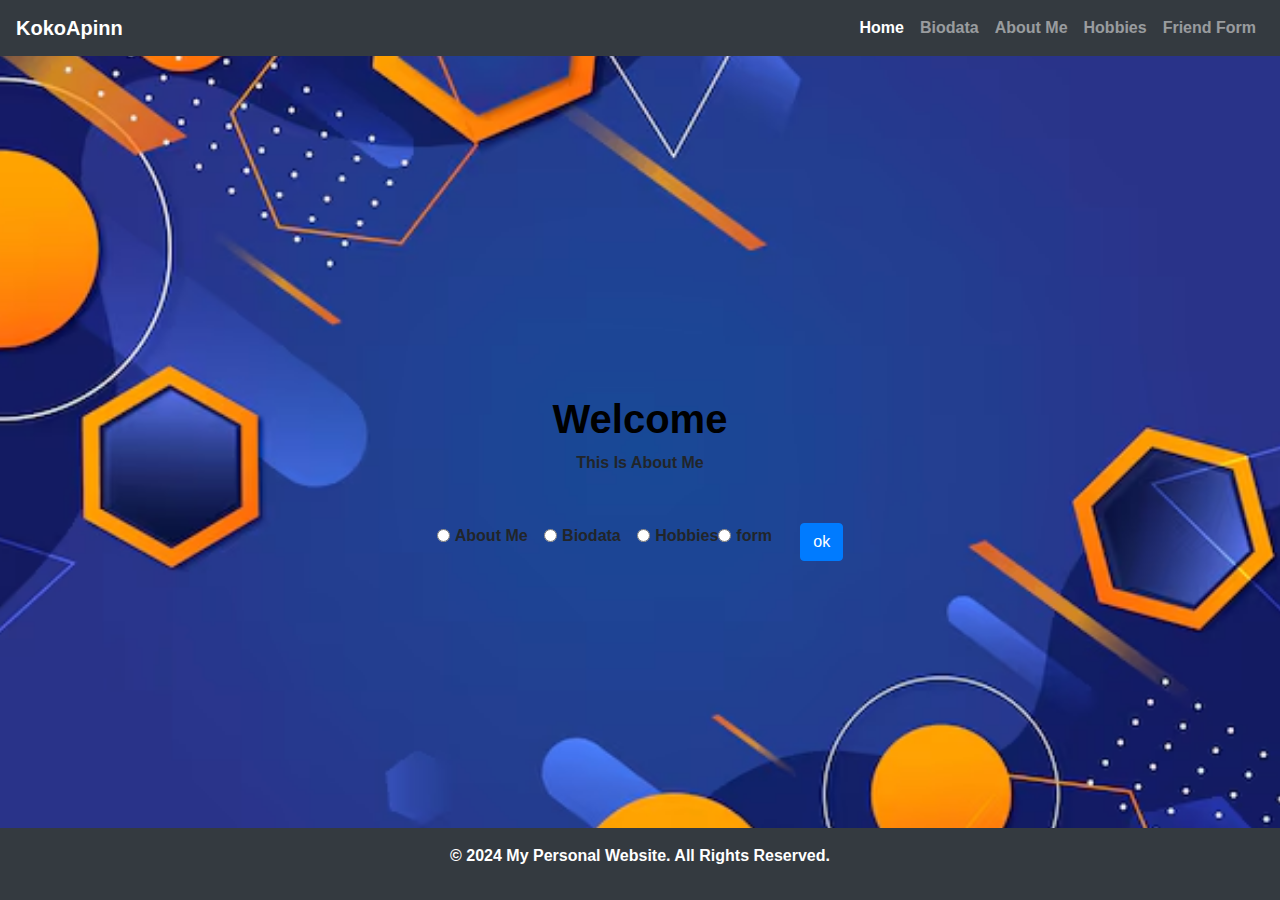
<file: index.html>
<!DOCTYPE html>
<html lang="en">
<head>
  <meta charset="UTF-8">
  <meta name="viewport" content="width=device-width, initial-scale=1.0">
  <title>My Personal Website</title>
  <link rel="stylesheet" href="https://stackpath.bootstrapcdn.com/bootstrap/4.5.2/css/bootstrap.min.css">
  <style>
    body {
      font-family: Arial, sans-serif;
      background-image: url('back3.avif');
      background-size: cover; /* Ensures the background image covers the entire page */
      background-repeat: no-repeat; /* Prevents the background image from repeating */
      background-position: center center; /* Centers the background image */
      background-attachment: fixed; /* Keeps the background image fixed on scroll */
      margin: 0;
      height: 100vh;
      display: flex;
      flex-direction: column;
    }
    
    .navbar-brand {
      font-weight: bold;
    }
    
    h1, h2 {
      color: #000000;
      font-weight: bold;
    }
    
    .footer {
      position: fixed;
      left: 0;
      bottom: 0;
      width: 100%;
      text-align: center;
      font-weight: bold;
    }
    
    /* Additional CSS for making other text bold */
    p, .form-check-label, .nav-link {
      font-weight: bold;
    }
    
    .content {
      flex: 1;
      display: flex;
      flex-direction: column;
      justify-content: center;
      align-items: center;
    }
  </style>
</head>
<body>
  <nav class="navbar navbar-expand-lg navbar-dark bg-dark">
    <a class="navbar-brand" href="#">KokoApinn</a>
    <button class="navbar-toggler" type="button" data-toggle="collapse" data-target="#navbarNav" aria-controls="navbarNav" aria-expanded="false" aria-label="Toggle navigation">
      <span class="navbar-toggler-icon"></span>
    </button>
    <div class="collapse navbar-collapse" id="navbarNav">
      <ul class="navbar-nav ml-auto">
        <li class="nav-item active">
          <a class="nav-link" href="index.html">Home</a>
        </li>
        <li class="nav-item">
          <a class="nav-link" href="biodata.html">Biodata</a>
        </li>
        <li class="nav-item">
          <a class="nav-link" href="aboutme.html">About Me</a>
        </li>
        <li class="nav-item">
          <a class="nav-link" href="hobbies.html">Hobbies</a>
        </li>
        <li class="nav-item">
          <a class="nav-link" href="friend from.html">Friend Form</a>
        </li>
      </ul>
    </div>
  </nav>

  <div class="content">
    <h1 class="text-center">Welcome</h1>
    <p class="text-center">This Is About Me</p>
    <div class="text-center mt-4">
      <div class="form-check form-check-inline">
        <input class="form-check-input" type="radio" name="navRadio" id="aboutMeRadio" value="about_me.html">
        <label class="form-check-label" for="aboutMeRadio">About Me</label>
      </div>
      <div class="form-check form-check-inline">
        <input class="form-check-input" type="radio" name="navRadio" id="biodataRadio" value="biodata.html">
        <label class="form-check-label" for="biodataRadio">Biodata</label>
      </div>
      <div class="form-check form-check-inline">
        <input class="form-check-input" type="radio" name="navRadio" id="hobbiesRadio" value="hobbies.html">
        <label class="form-check-label" for="hobbiesRadio">Hobbies</label>
      <div class="form-check form-check-inline">
            <input class="form-check-input" type="radio" name="navRadio" id="friendFormRadio" value="friend_form.html">
            <label class="form-check-label" for="friend_formradio">form</label>
      </div>
    </div>
    <button id="goButton" class="btn btn-primary mt-2">ok</button>
  </div>

  <footer class="footer mt-5 py-3 bg-dark text-white text-center">
    <p>&copy; 2024 My Personal Website. All Rights Reserved.</p>
  </footer>

  <script src="https://code.jquery.com/jquery-3.5.1.slim.min.js"></script>
  <script src="https://cdn.jsdelivr.net/npm/@popperjs/core@2.5.4/dist/umd/popper.min.js"></script>
  <script src="https://stackpath.bootstrapcdn.com/bootstrap/4.5.2/js/bootstrap.min.js"></script>
  <script>
    document.getElementById('goButton').addEventListener('click', function() {
      const radios = document.getElementsByName('navRadio');
      let selectedPage;
      for (let i = 0; i < radios.length; i++) {
        if (radios[i].checked) {
          selectedPage = radios[i].value;
          break;
        }
      }
      if (selectedPage) {
        window.location.href = selectedPage;
      }
    });
  </script>
</body>
</html>
</file>
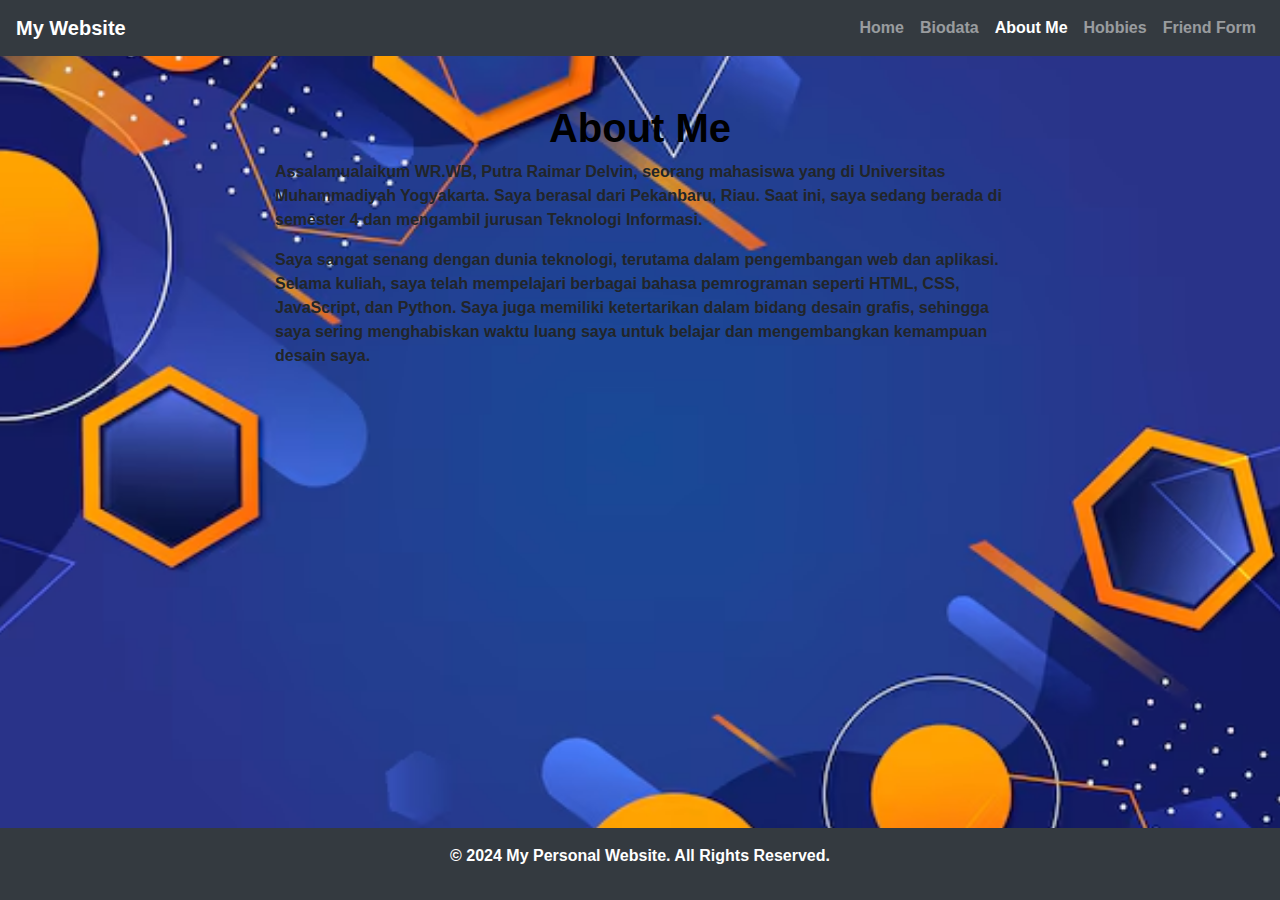
<file: aboutme.html>
<!DOCTYPE html>
<html lang="en">
<head>
  <meta charset="UTF-8">
  <meta name="viewport" content="width=device-width, initial-scale=1.0">
  <title>About Me</title>
  <link rel="stylesheet" href="https://stackpath.bootstrapcdn.com/bootstrap/4.5.2/css/bootstrap.min.css">
  <link rel="stylesheet" href="style.css">
</head>
<body>
  <nav class="navbar navbar-expand-lg navbar-dark bg-dark">
    <a class="navbar-brand" href="#">My Website</a>
    <button class="navbar-toggler" type="button" data-toggle="collapse" data-target="#navbarNav" aria-controls="navbarNav" aria-expanded="false" aria-label="Toggle navigation">
      <span class="navbar-toggler-icon"></span>
    </button>
    <div class="collapse navbar-collapse" id="navbarNav">
      <ul class="navbar-nav ml-auto">
        <li class="nav-item">
          <a class="nav-link" href="index.html">Home</a>
        </li>
        <li class="nav-item">
          <a class="nav-link" href="biodata.html">Biodata</a>
        </li>
        <li class="nav-item active">
          <a class="nav-link" href="aboutme.html">About Me</a>
        </li>
        <li class="nav-item">
          <a class="nav-link" href="hobbies.html">Hobbies</a>
        </li>
        <li class="nav-item">
          <a class="nav-link" href="friend from.html">Friend Form</a>
        </li>
      </ul>
    </div>
  </nav>

  <div class="container mt-5">
    <h1 class="text-center">About Me</h1>
    <div class="row">
      <div class="col-md-8 offset-md-2">
        <p>Assalamualaikum WR.WB, Putra Raimar Delvin, seorang mahasiswa yang di Universitas Muhammadiyah Yogyakarta. Saya berasal dari Pekanbaru, Riau. Saat ini, saya sedang berada di semester 4 dan mengambil jurusan Teknologi Informasi.</p>
        <p>Saya sangat senang dengan dunia teknologi, terutama dalam pengembangan web dan aplikasi. Selama kuliah, saya telah mempelajari berbagai bahasa pemrograman seperti HTML, CSS, JavaScript, dan Python. Saya juga memiliki ketertarikan dalam bidang desain grafis, sehingga saya sering menghabiskan waktu luang saya untuk belajar dan mengembangkan kemampuan desain saya.</p>
      </div>
    </div>
  </div>

  <footer class="footer mt-5 py-3 bg-dark text-white text-center">
    <p>&copy; 2024 My Personal Website. All Rights Reserved.</p>
  </footer>

  <script src="https://code.jquery.com/jquery-3.5.1.slim.min.js"></script>
  <script src="https://cdn.jsdelivr.net/npm/@popperjs/core@2.5.4/dist/umd/popper.min.js"></script>
  <script src="https://stackpath.bootstrapcdn.com/bootstrap/4.5.2/js/bootstrap.min.js"></script>
</body>
</html>
</file>
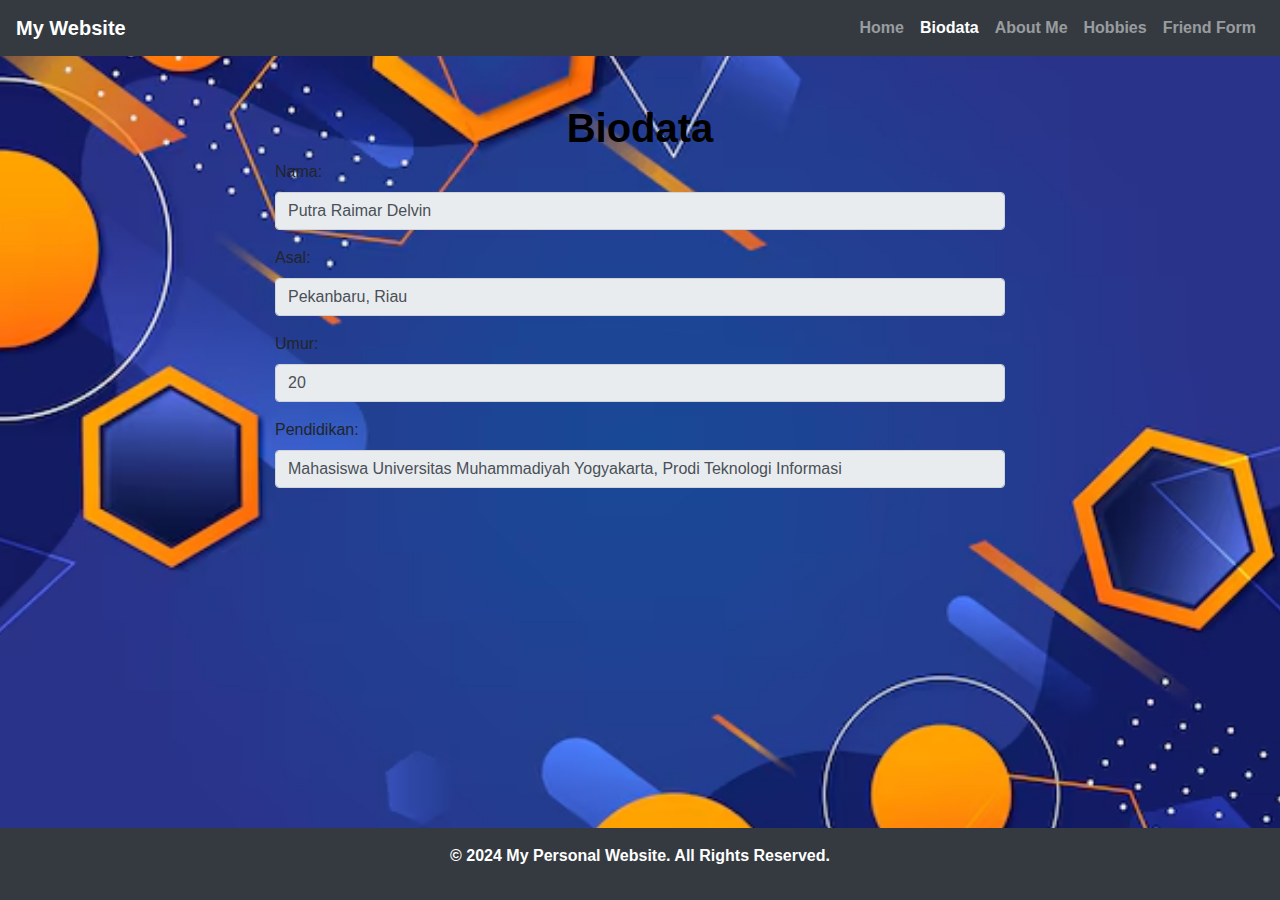
<file: biodata.html>
<!DOCTYPE html>
<html lang="en">
<head>
  <meta charset="UTF-8">
  <meta name="viewport" content="width=device-width, initial-scale=1.0">
  <title>Biodata</title>
  <link rel="stylesheet" href="https://stackpath.bootstrapcdn.com/bootstrap/4.5.2/css/bootstrap.min.css">
  <link rel="stylesheet" href="style.css">
</head>
<body>
  <nav class="navbar navbar-expand-lg navbar-dark bg-dark">
    <a class="navbar-brand" href="#">My Website</a>
    <button class="navbar-toggler" type="button" data-toggle="collapse" data-target="#navbarNav" aria-controls="navbarNav" aria-expanded="false" aria-label="Toggle navigation">
      <span class="navbar-toggler-icon"></span>
    </button>
    <div class="collapse navbar-collapse" id="navbarNav">
      <ul class="navbar-nav ml-auto">
        <li class="nav-item">
          <a class="nav-link" href="index.html">Home</a>
        </li>
        <li class="nav-item active">
          <a class="nav-link" href="biodata.html">Biodata</a>
        </li>
        <li class="nav-item">
          <a class="nav-link" href="about_me.html">About Me</a>
        </li>
        <li class="nav-item">
          <a class="nav-link" href="hobbies.html">Hobbies</a>
        </li>
        <li class="nav-item">
          <a class="nav-link" href="friend_form.html">Friend Form</a>
        </li>
      </ul>
    </div>
  </nav>

  <div class="container mt-5">
    <h1 class="text-center">Biodata</h1>
    <div class="row">
      <div class="col-md-8 offset-md-2">
        <form>
          <div class="form-group">
            <label for="name">Nama:</label>
            <input type="text" class="form-control" id="name" value="Putra Raimar Delvin" disabled>
          </div>
          <div class="form-group">
            <label for="origin">Asal:</label>
            <input type="text" class="form-control" id="origin" value="Pekanbaru, Riau" disabled>
          </div>
          <div class="form-group">
            <label for="age">Umur:</label>
            <input type="number" class="form-control" id="age" value="20" disabled>
          </div>
          <div class="form-group">
            <label for="education">Pendidikan:</label>
            <input type="text" class="form-control" id="education" value="Mahasiswa Universitas Muhammadiyah Yogyakarta, Prodi Teknologi Informasi" disabled>
          </div>
        </form>
      </div>
    </div>
  </div>

  <footer class="footer mt-5 py-3 bg-dark text-white text-center">
    <p>&copy; 2024 My Personal Website. All Rights Reserved.</p>
  </footer>

  <script src="https://code.jquery.com/jquery-3.5.1.slim.min.js"></script>
  <script src="https://cdn.jsdelivr.net/npm/@popperjs/core@2.5.4/dist/umd/popper.min.js"></script>
  <script src="https://stackpath.bootstrapcdn.com/bootstrap/4.5.2/js/bootstrap.min.js"></script>
</body>
</html>
</file>
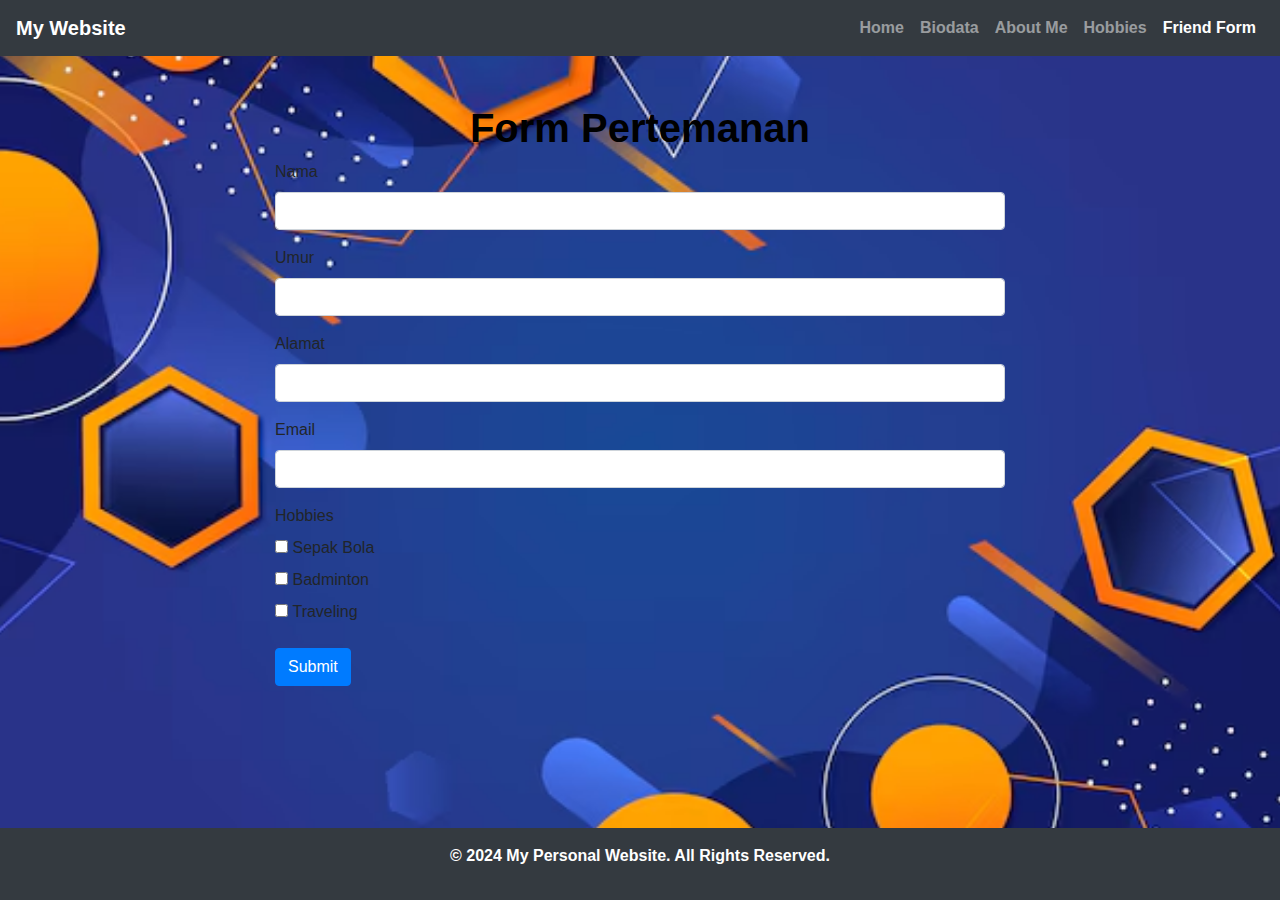
<file: friend from.html>
<!DOCTYPE html>
<html lang="en">
<head>
  <meta charset="UTF-8">
  <meta name="viewport" content="width=device-width, initial-scale=1.0">
  <title>Friend Form</title>
  <link rel="stylesheet" href="https://stackpath.bootstrapcdn.com/bootstrap/4.5.2/css/bootstrap.min.css">
  <link rel="stylesheet" href="style.css">
</head>
<body>
  <nav class="navbar navbar-expand-lg navbar-dark bg-dark">
    <a class="navbar-brand" href="#">My Website</a>
    <button class="navbar-toggler" type="button" data-toggle="collapse" data-target="#navbarNav" aria-controls="navbarNav" aria-expanded="false" aria-label="Toggle navigation">
      <span class="navbar-toggler-icon"></span>
    </button>
    <div class="collapse navbar-collapse" id="navbarNav">
      <ul class="navbar-nav ml-auto">
        <li class="nav-item">
          <a class="nav-link" href="index.html">Home</a>
        </li>
        <li class="nav-item">
          <a class="nav-link" href="biodata.html">Biodata</a>
        </li>
        <li class="nav-item">
          <a class="nav-link" href="aboutme.html">About Me</a>
        </li>
        <li class="nav-item">
          <a class="nav-link" href="hobbies.html">Hobbies</a>
        </li>
        <li class="nav-item active">
          <a class="nav-link" href="friend from.html">Friend Form</a>
        </li>
      </ul>
    </div>
  </nav>

  <div class="container mt-5">
    <h1 class="text-center">Form Pertemanan</h1>
    <div class="row">
      <div class="col-md-8 offset-md-2">
        <form action="submit_form.php" method="POST">
          <div class="form-group">
            <label for="name">Nama</label>
            <input type="text" class="form-control" id="name" name="name" required>
          </div>
          <div class="form-group">
            <label for="age">Umur</label>
            <input type="number" class="form-control" id="age" name="age" required>
          </div>
          <div class="form-group">
            <label for="email">Alamat</label>
            <input type="email" class="form-control" id="email" name="email" required>
          </div>
          <div class="form-group">
            <label for="email">Email</label>
            <input type="email" class="form-control" id="email" name="email" required>
          </div>
          <div class="form-group">
            <label for="hobbies">Hobbies</label><br>
            <input type="checkbox" id="hobby1" name="hobbies[]" value="Reading">
            <label for="hobby1"> Sepak Bola</label><br>
            <input type="checkbox" id="hobby2" name="hobbies[]" value="Writing">
            <label for="hobby2"> Badminton</label><br>
            <input type="checkbox" id="hobby3" name="hobbies[]" value="Music">
            <label for="hobby3"> Traveling</label><br>
          </div>
          <button type="submit" class="btn btn-primary">Submit</button>
        </form>
      </div>
    </div>
  </div>

  <footer class="footer mt-5 py-3 bg-dark text-white text-center">
    <p>&copy; 2024 My Personal Website. All Rights Reserved.</p>
  </footer>

  <script src="https://code.jquery.com/jquery-3.5.1.slim.min.js"></script>
  <script src="https://cdn.jsdelivr.net/npm/@popperjs/core@2.5.4/dist/umd/popper.min.js"></script>
  <script src="https://stackpath.bootstrapcdn.com/bootstrap/4.5.2/js/bootstrap.min.js"></script>
</body>
</html>
</file>
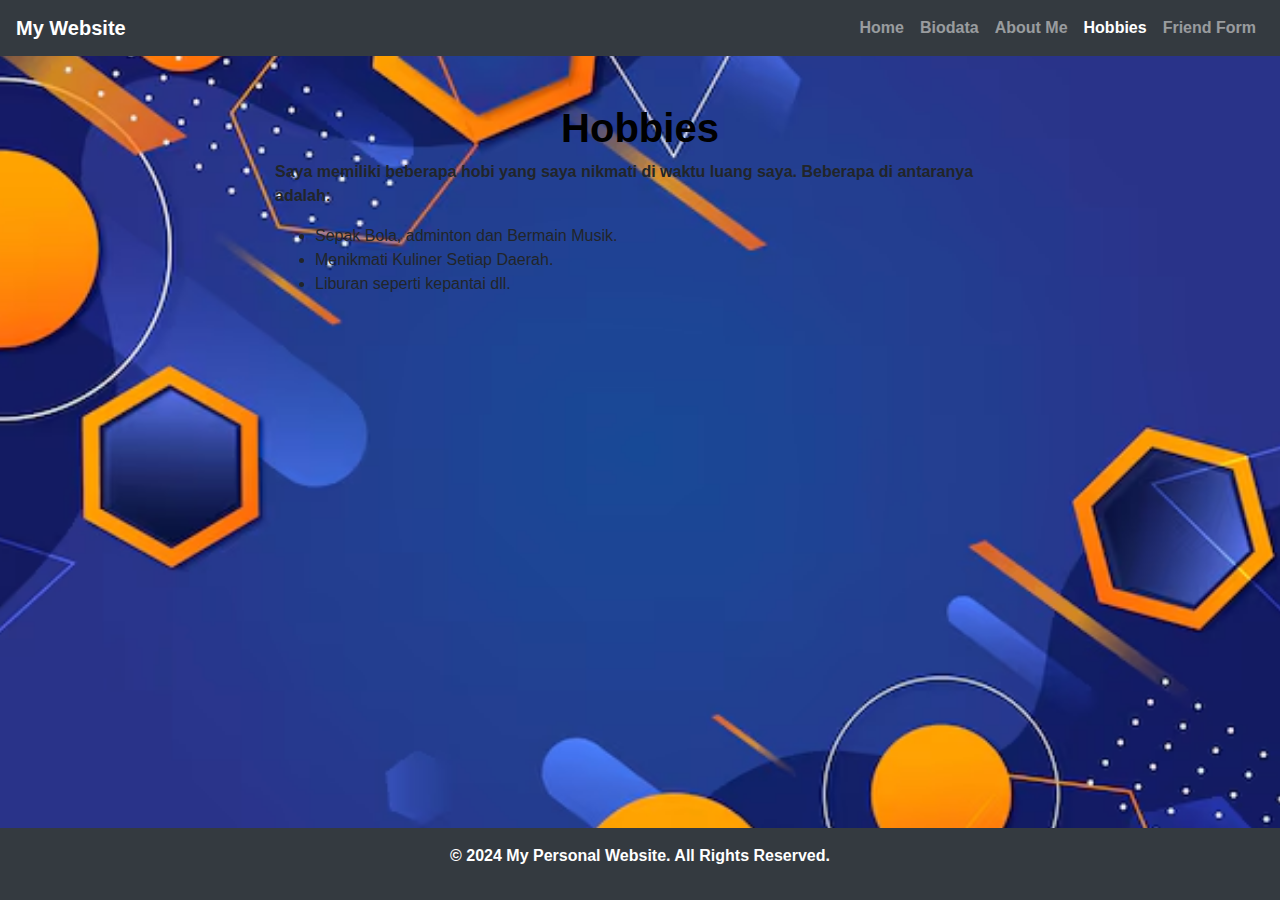
<file: hobbies.html>
<!DOCTYPE html>
<html lang="en">
<head>
  <meta charset="UTF-8">
  <meta name="viewport" content="width=device-width, initial-scale=1.0">
  <title>Hobbies</title>
  <link rel="stylesheet" href="https://stackpath.bootstrapcdn.com/bootstrap/4.5.2/css/bootstrap.min.css">
  <link rel="stylesheet" href="style.css">
</head>
<body>
  <nav class="navbar navbar-expand-lg navbar-dark bg-dark">
    <a class="navbar-brand" href="#">My Website</a>
    <button class="navbar-toggler" type="button" data-toggle="collapse" data-target="#navbarNav" aria-controls="navbarNav" aria-expanded="false" aria-label="Toggle navigation">
      <span class="navbar-toggler-icon"></span>
    </button>
    <div class="collapse navbar-collapse" id="navbarNav">
      <ul class="navbar-nav ml-auto">
        <li class="nav-item">
          <a class="nav-link" href="index.html">Home</a>
        </li>
        <li class="nav-item">
          <a class="nav-link" href="biodata.html">Biodata</a>
        </li>
        <li class="nav-item">
          <a class="nav-link" href="aboutme.html">About Me</a>
        </li>
        <li class="nav-item active">
          <a class="nav-link" href="hobbies.html">Hobbies</a>
        </li>
        <li class="nav-item">
            <a class="nav-link" href="friend from.html">Friend Form</a>
        </li>
      </ul>
    </div>
  </nav>

  <div class="container mt-5">
    <h1 class="text-center">Hobbies</h1>
    <div class="row">
      <div class="col-md-8 offset-md-2">
        <p>Saya memiliki beberapa hobi yang saya nikmati di waktu luang saya. Beberapa di antaranya adalah:</p>
        <ul>
          <li>Sepak Bola, adminton dan Bermain Musik.</li>
          <li>Menikmati Kuliner Setiap Daerah.</li>
          <li>Liburan seperti kepantai dll.</li>
        </ul>
      </div>
  </div>
  <footer class="footer mt-5 py-3 bg-dark text-white text-center">
    <p>&copy; 2024 My Personal Website. All Rights Reserved.</p>
  </footer>

  <script src="https://code.jquery.com/jquery-3.5.1.slim.min.js"></script>
  <script src="https://cdn.jsdelivr.net/npm/@popperjs/core@2.5.4/dist/umd/popper.min.js"></script>
  <script src="https://stackpath.bootstrapcdn.com/bootstrap/4.5.2/js/bootstrap.min.js"></script>
</body>
</html>
</file>
<file: style.css>
body {
    font-family: Arial, sans-serif;
    background-image: url('back3.avif');
    background-size: cover; /* Ensures the background image covers the entire page */
    background-repeat: no-repeat; /* Prevents the background image from repeating */
    background-position: center center; /* Centers the background image */
    background-attachment: fixed; /* Keeps the background image fixed on scroll */
  }
  
  .navbar-brand {
    font-weight: bold;
  }
  
  h1, h2 {
    color: #000000;
    font-weight: bold;
  }
  
  .footer {
    position: fixed;
    left: 0;
    bottom: 0;
    width: 100%;
    text-align: center;
    font-weight: bold;
  }
  
  p, .form-check-label, .nav-link {
    font-weight: bold;
  }
</file>
